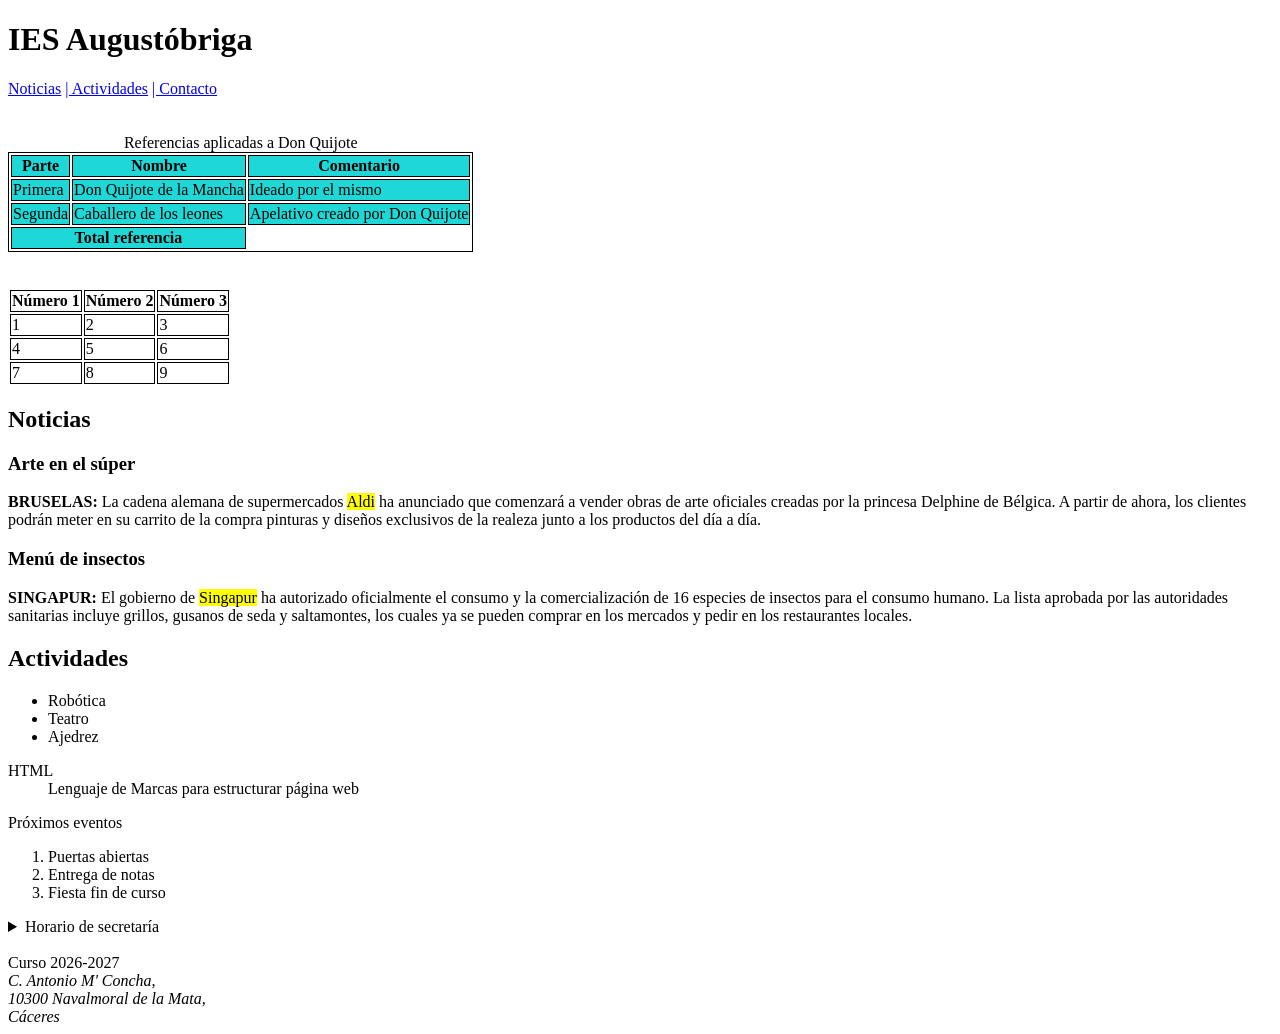
<file: index.html>
<!DOCTYPE html>
<html lang="en">

<head>
    <meta charset="UTF-8">
    <meta name="viewport" content="width=device-width, initial-scale=1.0">
    <title>IES Augustóbriga</title>
    <meta name="description" content="Página web del IES Augustóbriga">
    <link rel="stylesheet" href="CSS/estilos.css">
</head>

<body>

    <h1>IES Augustóbriga</h1>
    
    <nav>
        <a href="#noticias">Noticias</a>
        <a href="#actividades">| Actividades</a>
        <a href="https://www.educarex.es/fp.html" target="_blank" title="Portal de Educación">| Contacto</a>
    </nav><br><br>
    <table id="tabla">
        <caption>Referencias aplicadas a Don Quijote</caption>
        <colgroup>
            <col class="datos" span="2">
            <col class="total">
        </colgroup>
        <thead>
            <tr>
                <th>Parte</th>
                <th>Nombre</th>
                <th>Comentario</th>
            </tr>
        </thead>
        <tbody>
            <tr>
                <td>Primera</td>
                <td>Don Quijote de la Mancha</td>
                <td>Ideado por el mismo</td>
            </tr>
            <tr>
                <td>Segunda</td>
                <td>Caballero de los leones</td>
                <td>Apelativo creado por Don Quijote</td>
            </tr>
        </tbody>
        <tfoot>
            <tr>
                <th colspan="2">Total referencia</th>
            </tr>
        </tfoot>
    </table><br><br>
    <table>
        <tr>
            <th>Número 1</th>
            <th>Número 2</th>
            <th>Número 3</th>
        </tr>
        <tr>
            <td>1</td>
            <td>2</td>
            <td>3</td>
        </tr>
        <tr>
            <td>4</td>
            <td>5</td>
            <td>6</td>
        </tr>
        <tr>
            <td>7</td>
            <td>8</td>
            <td>9</td>
        </tr>
    </table>
    <main>
        <section id="noticias">
            <h2>Noticias</h2>

            <article id="Noticia1" class="noticia">
                <h3>Arte en el súper</h3>
                <p><strong>BRUSELAS: </strong> La cadena alemana de supermercados <mark>Aldi</mark> ha anunciado que
                    comenzará a vender obras de arte oficiales creadas por la princesa Delphine de Bélgica. A partir de
                    ahora, los clientes podrán meter en su carrito de la compra pinturas y diseños exclusivos de la
                    realeza junto a los productos del día a día.</p>
            </article>

            <article id="Noticia2" class="noticia">
                <h3> Menú de insectos</h3>
                <p><strong>SINGAPUR:</strong> El gobierno de <mark>Singapur</mark> ha autorizado oficialmente el consumo
                    y la comercialización de 16 especies de insectos para el consumo humano. La lista aprobada por las
                    autoridades sanitarias incluye grillos, gusanos de seda y saltamontes, los cuales ya se pueden
                    comprar en los mercados y pedir en los restaurantes locales.</p>
            </article>
            </article>
        </section>
        <section id="actividades">
            <h2>Actividades</h2>
            <ul>
                <li> Robótica</li>
                <li>Teatro</li>
                <li>Ajedrez</li>
            </ul>
            <dl>
                <dt>HTML</dt>
                <dd>Lenguaje de Marcas para estructurar página web</dd>
            </dl>
        </section>
    </main>
    <aside>Próximos eventos</aside>
    <ol>
        <li>Puertas abiertas</li>
        <li> Entrega de notas</li>
        <li>Fiesta fin de curso</li>
    </ol>
    <details>
        <summary> Horario de secretaría</summary>
        <p>Lunes a viernes, de 9:00 a 14:00</p>
    </details>
    <br>
    <footer>Curso 2026-2027 <br>
        <address>
            C. Antonio M' Concha, <br>
            10300 Navalmoral de la Mata, <br>
            Cáceres
        </address>
    </footer>

</body>

</html>
</file>
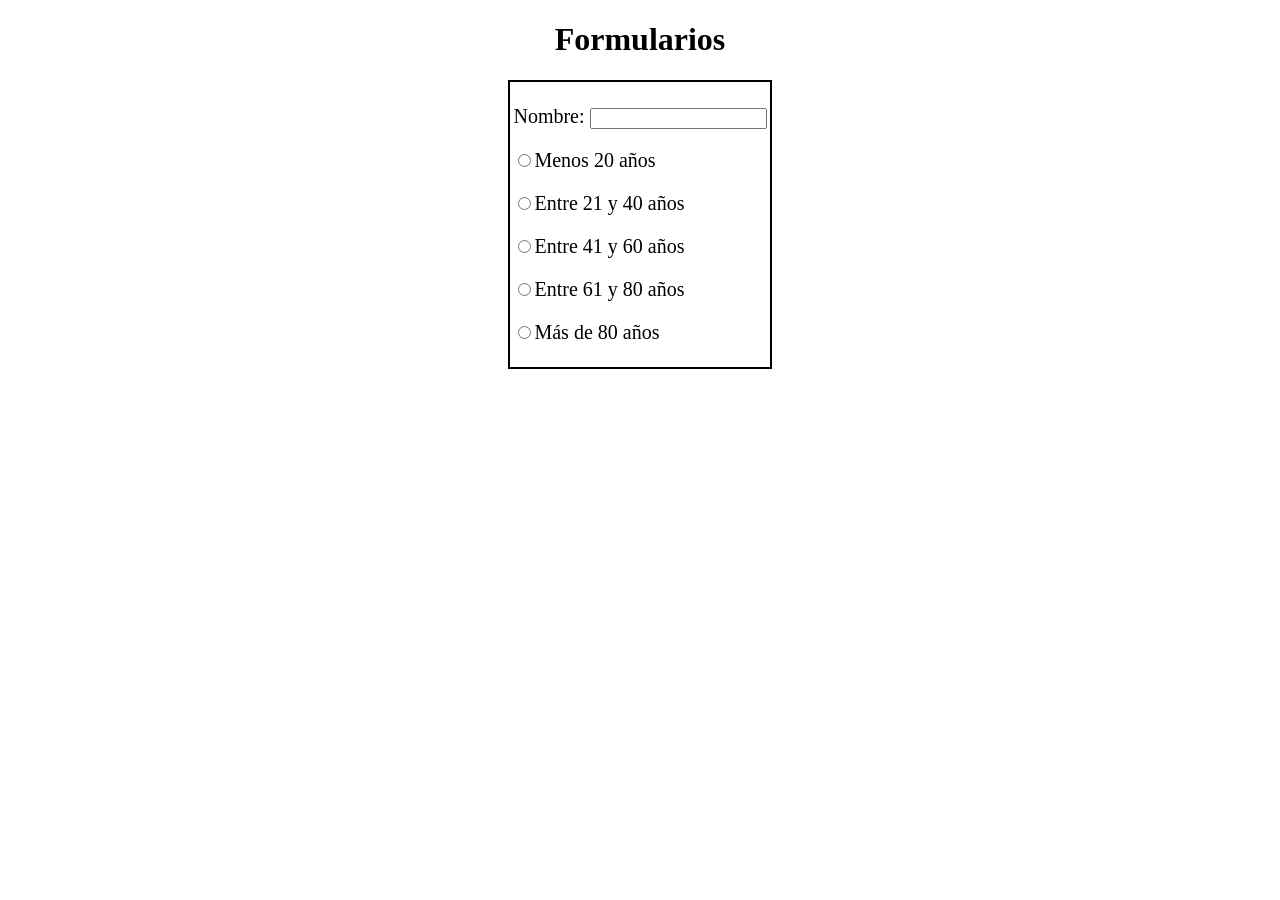
<file: Ejemploformulario.html>
<!DOCTYPE html>
<html lang="en">
<head>
    <meta charset="UTF-8">
    <meta name="viewport" content="width=device-width, initial-scale=1.0">
    <title>Ejemplo Formulario</title>
</head>
<body>
    
    <h1 style="text-align: center;">Formularios</h1>
    <table style="border:2px solid black; font-size: 20px;
    margin-left:auto; margin-right: auto;">
    <form action="manejador.html" enctype="multipart/form-data"
    method="post" name="formtipos" id="formulario"></form>    
    <tr>
        <td>
            <p>
                <label for="nombre">Nombre:</label>
                <input type="text" name="nombre" maxlength="20">
            </p>
            <p>
                <label>
                    <input type="radio" name="etapa" id="menos20" value="joven" cheked>Menos 20 años
                </label>
            </p>
             <p>
                <label>
                    <input type="radio" name="etapa" id="21-40" value="adulto">Entre 21 y 40 años
            </p>
            <p>
                <label>
                    <input type="radio" name="etapa" id="41-60" value="maduro">Entre 41 y 60 años
            </p>
            <p>
                <label>
                    <input type="radio" name="etapa" id="61-80" value="anciano" cheked>Entre 61 y 80 años
            </p>
            <p>
                <label>
                    <input type="radio" name="etapa" id="mas80" value="achacoso" >Más de 80 años
            </p>
        </td>
    </tr>
</table>
</body>
</html>
</file>
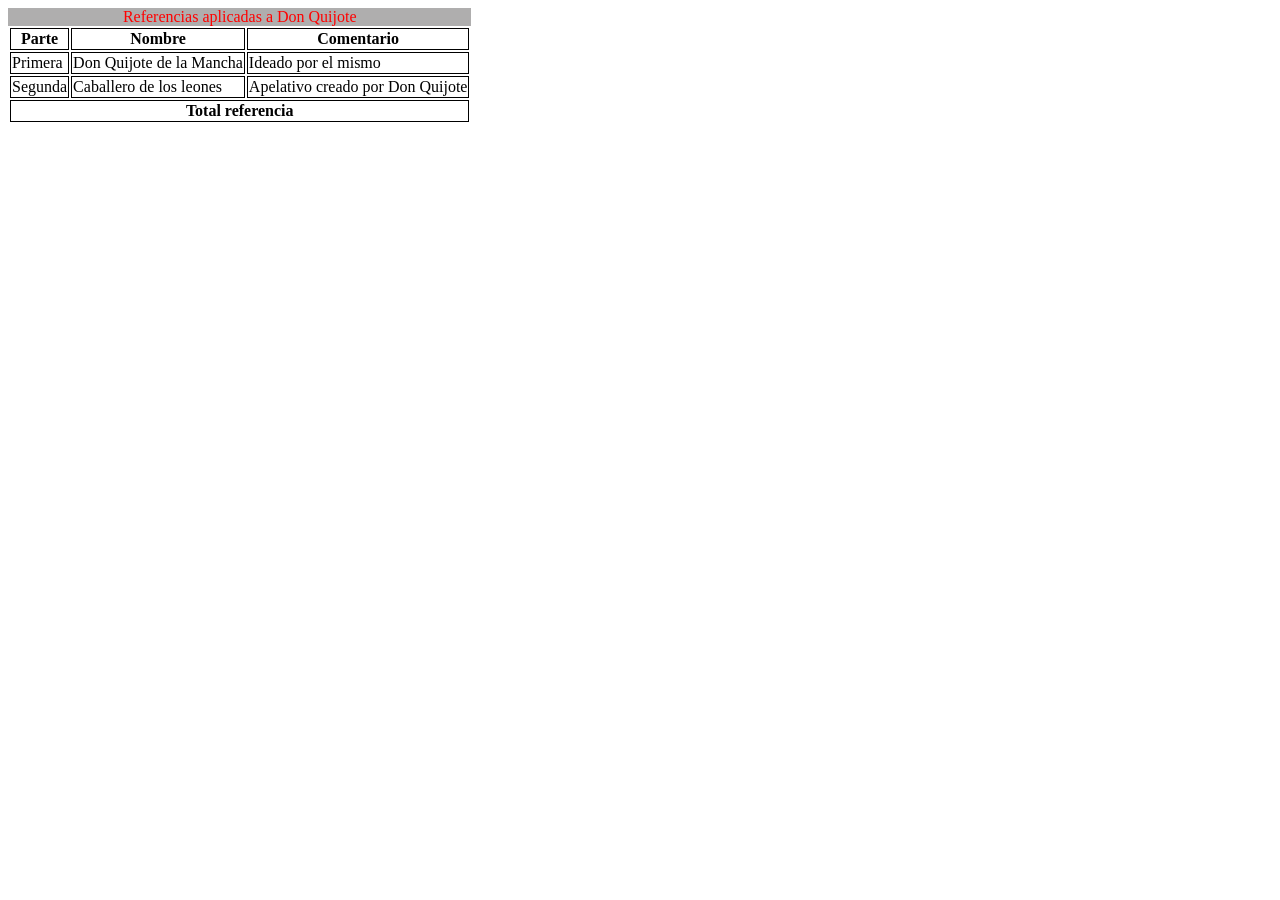
<file: pruebatabla.html>
<!DOCTYPE html>
<html lang="en">
<head>
    <meta charset="UTF-8">
    <meta name="viewport" content="width=device-width, initial-scale=1.0">
    <title>Document</title>
    <link rel="stylesheet" href="CSS/estilostabla.css">
</head>
<body>
    <table>
        <caption id="titulo">Referencias aplicadas a Don Quijote</caption>
        <colgroup>
            <col>
            <col span="2">
        </colgroup>
        <thead>
            <tr>
                <th>Parte</th>
                <th>Nombre</th>
                <th>Comentario</th>
            </tr>
        </thead>
        <tbody>
            <tr>
                <td>Primera</td>
                <td>Don Quijote de la Mancha</td>
                <td>Ideado por el mismo</td>
            </tr>
            <tr>
                <td>Segunda</td>
                <td>Caballero de los leones</td>
                <td>Apelativo creado por Don Quijote</td>
            </tr>
        </tbody>
        <tfoot>
            <tr>
                <th colspan="3">Total referencia</th>
            </tr>
        </tfoot>
    </table>
</body>
</html>
</file>
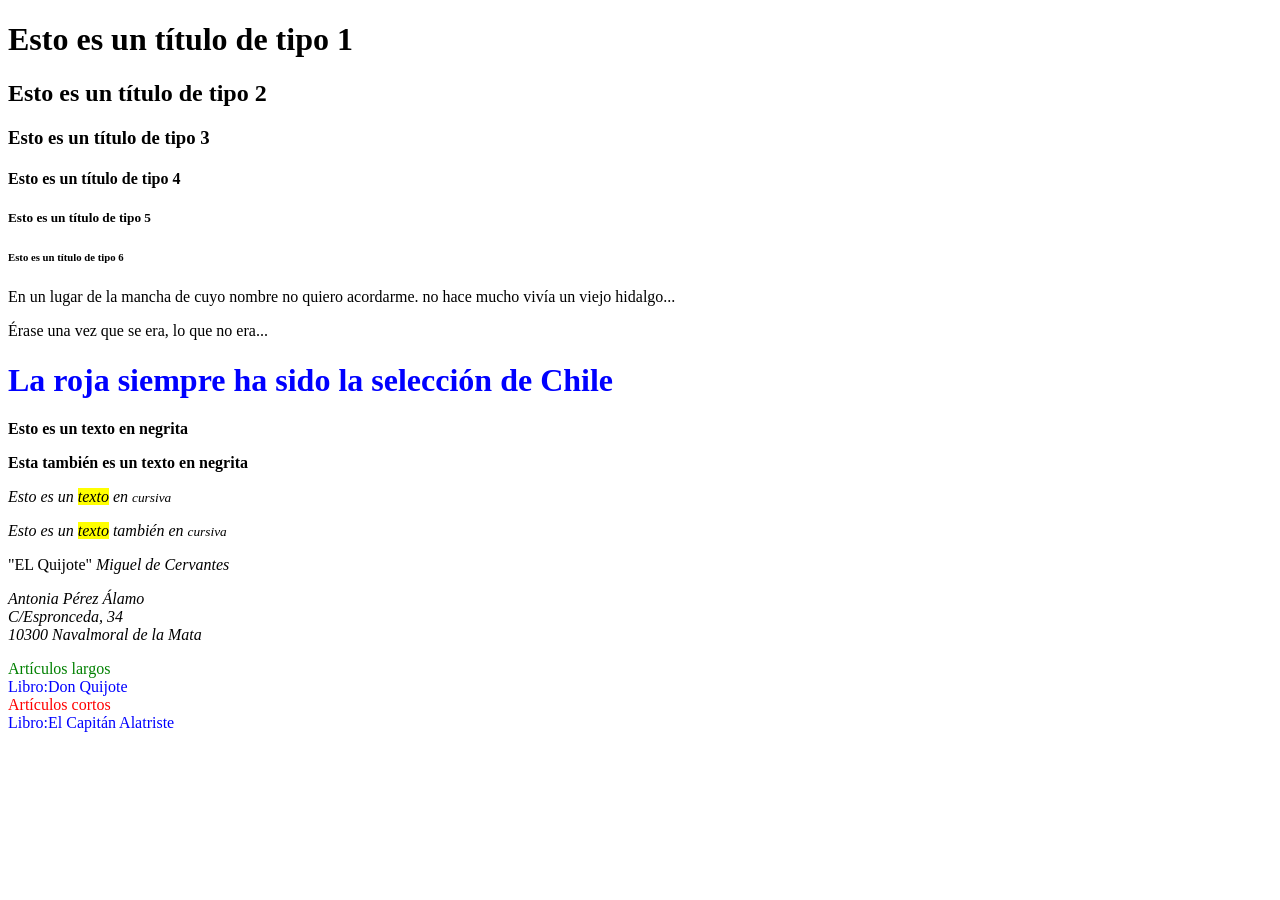
<file: Repaso.html>
<!DOCTYPE html>
<html lang="es">
<head>
<title>Este texto es el título del documento</title>
<meta charset="utf-8"/>
<meta name="description" content="Este es un documento HTML5"/>
<meta name="keywords" content="HTML, CSS"/>
<link rel="icon" href="icono.png" type="image/png"/>
<style>
    #noticias {
        color:green;
    }
    #noticiaslocales {
        color:red;
    }
    .libro {
        color:blue;
    }
</style>
</head>
<body>
    <h1>Esto es un título de tipo 1</h1>
    <h2>Esto es un título de tipo 2</h2>
    <h3>Esto es un título de tipo 3</h3>
    <h4>Esto es un título de tipo 4</h4>
    <h5>Esto es un título de tipo 5</h5>
    <h6>Esto es un título de tipo 6</h6>
    <p>En un lugar de la mancha de cuyo nombre no quiero acordarme. no hace mucho vivía un viejo hidalgo...</p>
    Érase una vez que se era, lo que no era...
    <p><h1 style= "color:blue"> La roja siempre ha sido la selección de Chile</h1></p>
    <p><strong>Esto es un texto en negrita</strong></p>
    <p><b>Esta también es un texto en negrita</b></p>
    <p><em>Esto es un <mark>texto</mark> en <small>cursiva</small></em></p>
    <p><i>Esto es un <mark>texto</mark> también en <small>cursiva</small></i></p>
    <p>"EL Quijote" <cite>Miguel de Cervantes</cite></p>
    <p>
        <address>
            Antonia Pérez Álamo <br>
            C/Espronceda, 34<br>
            10300 Navalmoral de la Mata<br>
        </address>
    </p>

    <section id="noticias"> Artículos largos<br>
            <div class="libro">
                Libro:Don Quijote
            </div>
    </section>

    <section id="noticiaslocales"> Artículos cortos<br>
        <div class="libro">
            Libro:El Capitán Alatriste
        </div>
    </section>
</body>
</html>
</file>
<file: CSS/estilos.css>
#tabla,th,td{
    border:1px solid black;
}
.datos{
    background-color: rgb(30, 216, 216);
}
.total{
    background-color: rgb(30, 216, 216);
}
</file>
<file: CSS/estilostabla.css>
#tabla,th,td{
    border:1px solid black;
}
#titulo{
    background-color: rgb(175, 174, 174);
    color: red;
}
</file>
